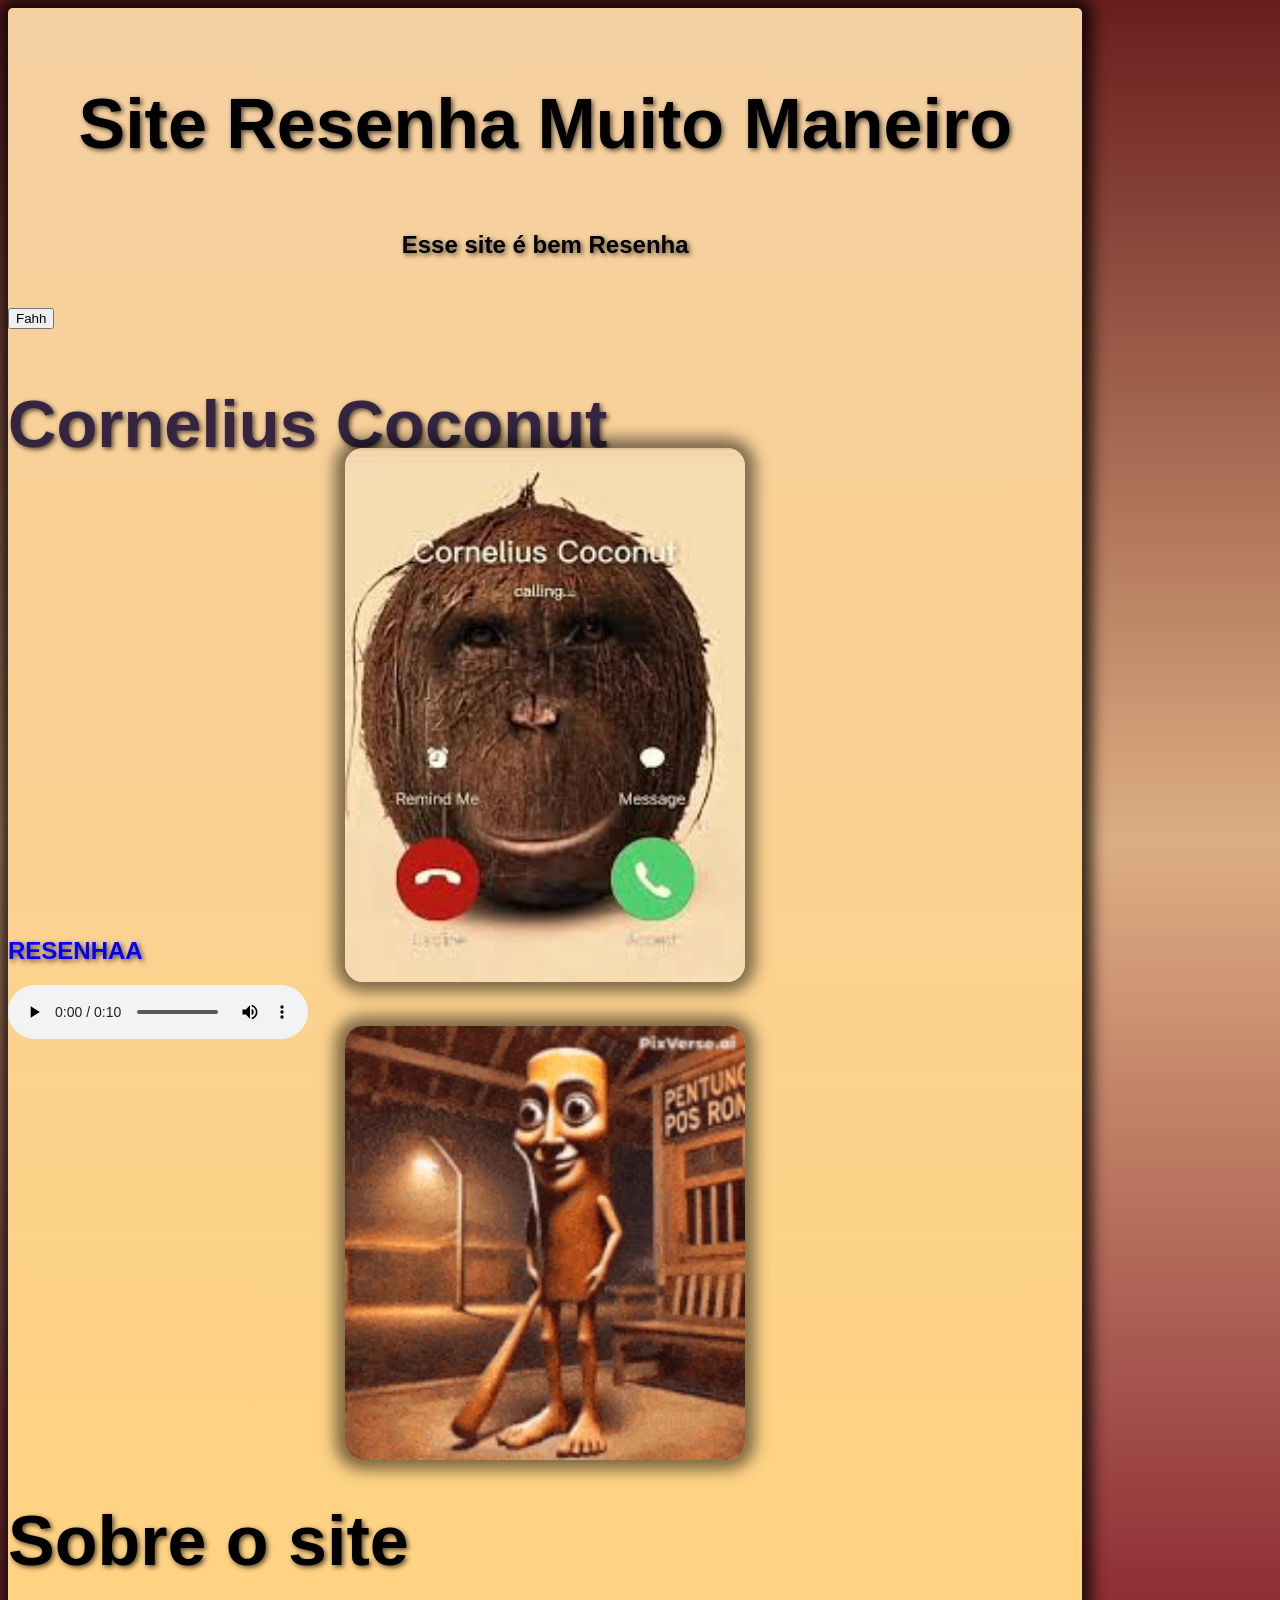
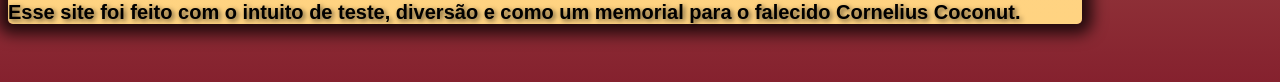
<file: index.html>
<!DOCTYPE html>
<html lang="pt-BR">
<head>
    <meta charset="UTF-8">
    <meta name="viewport" content="width=device-width, initial-scale=1.0">
    <link rel="stylesheet" href="style.css">
    <title>RESENHA</title>
</head>
<body>
    <div class="principal">
           <div class="divao">
        <div class="divinha">
            <h1>Site Resenha Muito Maneiro </h1>
            <h2>Esse site é bem Resenha</h2>
        </div>
           

    </div>


      <audio id="meuAudio">
        <source src="audios\faaah.mp3" type="audio/x-mp3">
        Seu navegador não suporta o elemento de áudio.
    </audio>

    <button onclick="tocarAudio()">Fahh</button>

    <h2 class="Cornelius" id="text">Cornelius Coconut</h2>
    <div class="Coconut">
        <a href="banana.html">
         <img src="images/images (6).jpg" alt="">
        </a>
    </div>
    
    <h2 class="batata">RESENHAA</h2>

    <audio id="rese" controls loop>
        <source src="audios\bandido-quer-67-resenha.mp3" type="audio/x-mp3">
    </audio>

    <script>
    document.addEventListener('click', function() {
        var audio = document.getElementById('rese');
        audio.muted = false;
        audio.play();
    }, { once: true }); // Executa apenas uma vez
</script>
<div class="sahur">
    <img src="images\tung-sahur-dance-tung-tung-tung-sahur.gif" alt="">
</div>


<h2 class="info">
    Sobre o site
    <p class="info2">
        Esse site foi feito com o intuito de teste, diversão e como um memorial para o falecido Cornelius Coconut.
    </p>
</h2>
    </div>
 

<script src="script.js"></script>




</body>
</html>
</file>
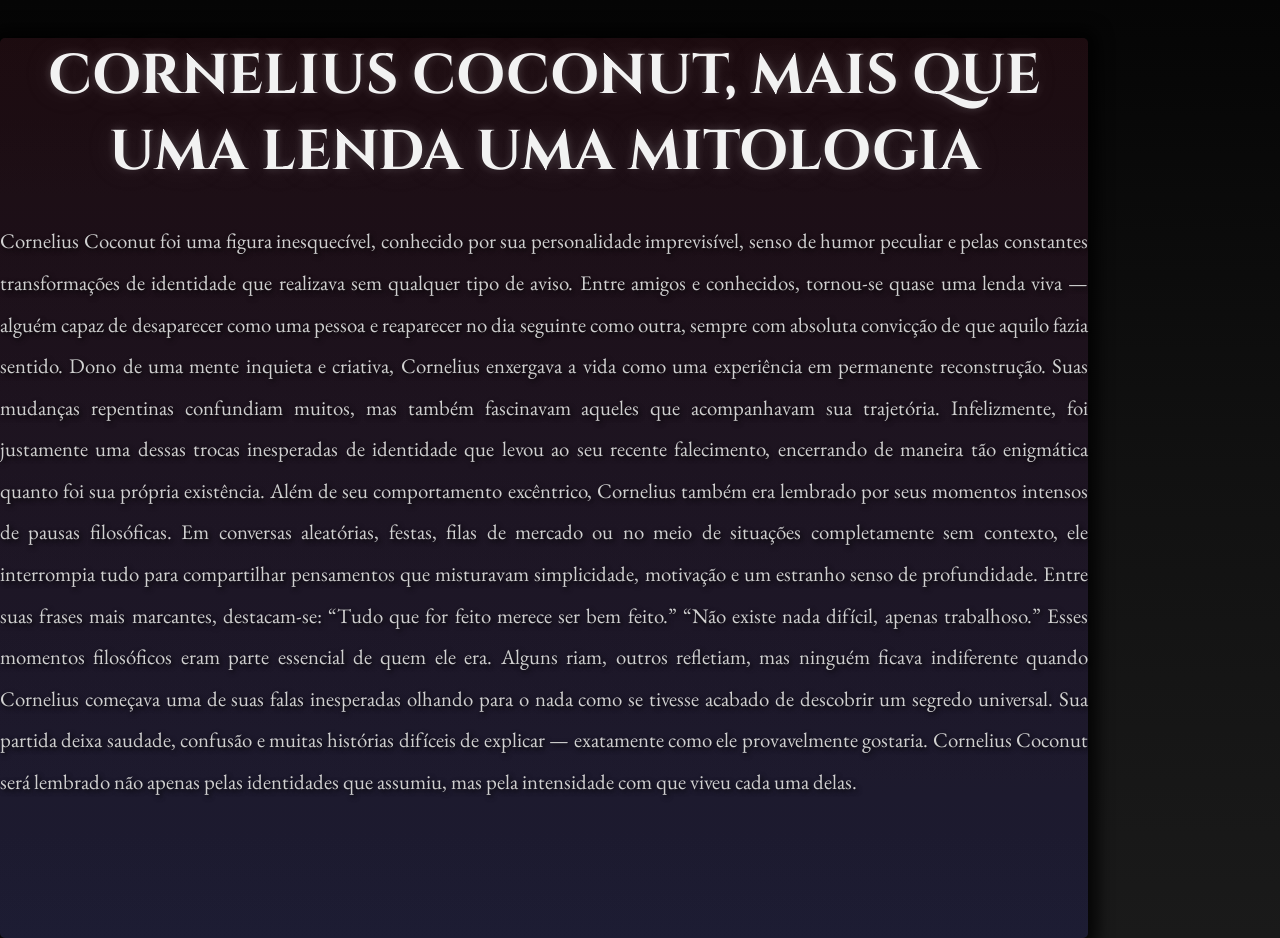
<file: banana.html>
<!DOCTYPE html>
<html lang="en">
<head>
    <meta charset="UTF-8">
    <meta name="viewport" content="width=device-width, initial-scale=1.0">
    <link rel="stylesheet" href="style2.css">
    <title>Document</title>
</head>
<body>
    <div class="principal">
        <h1>CORNELIUS COCONUT, MAIS QUE UMA LENDA UMA MITOLOGIA</h1>
      <div class="papaya">
            <p class="bio">Cornelius Coconut foi uma figura inesquecível, conhecido por sua personalidade imprevisível, senso de humor peculiar e pelas constantes transformações de identidade que realizava sem qualquer tipo de aviso.
         Entre amigos e conhecidos, tornou-se quase uma lenda viva — alguém capaz de desaparecer como uma pessoa e reaparecer no dia seguinte como outra, sempre com absoluta convicção de que aquilo fazia sentido.


        
         Dono de uma mente inquieta e criativa, Cornelius enxergava a vida como uma experiência em permanente reconstrução.
          Suas mudanças repentinas confundiam muitos, mas também fascinavam aqueles que acompanhavam sua trajetória. Infelizmente, foi justamente uma dessas trocas inesperadas de identidade que levou ao seu recente falecimento, encerrando de maneira tão enigmática quanto foi sua própria existência.


        Além de seu comportamento excêntrico, Cornelius também era lembrado por seus momentos intensos de pausas filosóficas.
         Em conversas aleatórias, festas, filas de mercado ou no meio de situações completamente sem contexto, ele interrompia tudo para compartilhar pensamentos que misturavam simplicidade, motivação e um estranho senso de profundidade.
          Entre suas frases mais marcantes, destacam-se:


        “Tudo que for feito merece ser bem feito.”


        “Não existe nada difícil, apenas trabalhoso.”



Esses momentos filosóficos eram parte essencial de quem ele era. Alguns riam, outros refletiam, mas ninguém ficava indiferente quando Cornelius começava uma de suas falas inesperadas olhando para o nada como se tivesse acabado de descobrir um segredo universal.

Sua partida deixa saudade, confusão e muitas histórias difíceis de explicar — exatamente como ele provavelmente gostaria. Cornelius Coconut será lembrado não apenas pelas identidades que assumiu, mas pela intensidade com que viveu cada uma delas.
</p>
      </div>
      
    </div>
   
</body>
</html>
</file>
<file: style.css>
body{
    font-family: "Comic Sans MS", "Comic Sans", cursive, sans-serif;
     background-image: linear-gradient(to bottom, rgb(105, 30, 30), rgb(221, 174, 130), rgb(133, 33, 46));
     text-shadow: 2px 2px 5px rgba(0, 0, 0, 0.658);
}


.principal{
    height: 100%;
    width: 85%;  
    background-image: linear-gradient(to bottom, rgb(245, 208, 161), rgb(255, 211, 129));
    margin: 0;
    justify-self: center;
    box-shadow: 0px 0px 15px 10px #000000c4;
    border-radius: 5px;
}
.divao{
        height: 60;
        width: 100%;
        background-color: rgba(127, 255, 212, 0);
        display: flex;
        flex-direction: column;
        align-items: center;
        justify-content: center;
}

.divinha{
    background-color: rgba(146, 40, 132, 0);
    border-radius: 2px;
    width: 1000px;
    height: 300px;
    display: flex;
    flex-direction: column;
    align-items: center;
    justify-content: center;
}

h1{
   color: rgb(0, 0, 0); 
   font-size: 70px;
}

.Cornelius{
    color: rgb(53, 37, 65);
    font-size: 67px;

    justify-self: center;
}

.batata{
    color: blue;
}

.Coconut{
    display: flex;       
    flex-direction: column;         /* Ativa o flexbox */
    justify-content: center;      /* Centraliza horizontalmente */
    align-items: center;          /* Centraliza verticalmente */
    height: 400px; 
}

.Cornelius span{
    display: inline-block;
    animation: jump 0.6s infinite ease-in-out;
    

}
/* Exemplo: Aumentar largura para 500px, altura ajusta automática */
img {
  width: 400px;
  height: auto;
  border-radius: 18px;
  box-shadow: 0px 0px 15px 10px #00000080;
}
.sahur{
     display: flex;       
    flex-direction: column;         /* Ativa o flexbox */
    justify-content: center;      /* Centraliza horizontalmente */
    align-items: center;          /* Centraliza verticalmente */
    height: 400px; 
}

.info{
    font-size: 70px;
    font-family: Arial, Helvetica, sans-serif;
    
}

.info2{
    font-size: 20px;
}

@keyframes jump {
    0%, 100% { transform: translateY(0); }
    50% { transform: translateY(-20px); } /* Altura do pulo */
    0% { color: #ff0000; }
    20% { color: #ff9900; }
    40% { color: #33ff00; }
    60% { color: #0099ff; }
    80% { color: #9900ff; }
    100% { color: #ff0000; }
}
</file>
<file: style2.css>
@import url('https://fonts.googleapis.com/css2?family=Cinzel:wght@400;700&family=EB+Garamond:ital,wght@0,400;1,400&display=swap');

body {
    margin: 0;
    padding: 0;
    background: linear-gradient(to bottom, #050505, #111, #1a1a1a);
    color: #d6d6d6;
    font-family: 'EB Garamond', serif;
    overflow-x: hidden;
    min-height: 100vh;
    position: relative;
}

.bio{
    font-size: 80px;
    
    
}

.papaya{
    display: flex;
    flex-direction: column;
    align-items: center;
    justify-content: center;
}

.principal{
    text-shadow: 2px 2px 5px #050505;
    height: 100vh;
    width: 85%;  
    background-image: linear-gradient(to bottom, rgba(63, 21, 31, 0.404), rgba(35, 34, 102, 0.336));
    margin: 0;
    justify-self: center;
    box-shadow: 0px 0px 15px 10px #000000c4;
    border-radius: 5px;
}
/* Fundo sombrio animado */
body::before {
    content: "";
    position: fixed;
    inset: 0;
    background: url('https://img.freepik.com/vetores-gratis/assustador-fundo-realista-de-halloween_33099-1052.jpg?semt=ais_hybrid&w=740&q=80')
        center/cover no-repeat;
    opacity: 0.08;
    filter: grayscale(100%);
    z-index: -2;
}

/* Relâmpagos */
body::after {
    content: "";
    position: fixed;
    inset: 0;
    background: rgba(255,255,255,0);
    animation: thunder 8s infinite;
    z-index: -1;
    pointer-events: none;
}

@keyframes thunder {
    0%, 92%, 100% {
        background: rgba(255,255,255,0);
    }

    93% {
        background: rgba(255,255,255,0.25);
    }

    94% {
        background: rgba(255,255,255,0);
    }

    95% {
        background: rgba(255,255,255,0.4);
    }

    96% {
        background: rgba(255,255,255,0);
    }
}

.container {
    max-width: 900px;
    margin: 60px auto;
    padding: 40px;
    background: rgba(10, 10, 10, 0.75);
    border: 1px solid rgba(255,255,255,0.08);
    box-shadow:
        0 0 30px rgba(0,0,0,0.8),
        0 0 80px rgba(255,255,255,0.03);
    border-radius: 14px;
    backdrop-filter: blur(4px);
}

/* Nome principal */
h1 {
    font-family: 'Cinzel', serif;
    text-align: center;
    font-size: 3.5rem;
    color: #f2f2f2;
    margin-bottom: 10px;
    text-shadow:
        0 0 10px rgba(255,255,255,0.2),
        0 0 30px rgba(180,180,180,0.15);
}

/* Subtítulo */
.subtitle {
    text-align: center;
    color: #9e9e9e;
    font-style: italic;
    margin-bottom: 40px;
    letter-spacing: 2px;
}

/* Texto */
.bio {
    font-size: 1.3rem;
    line-height: 2;
    text-align: justify;
    color: #d0d0d0;
}

/* Frases filosóficas */
.quote {
    margin: 35px 0;
    padding: 20px;
    border-left: 4px solid #7a7a7a;
    background: rgba(255,255,255,0.03);
    font-style: italic;
    color: #e5e5e5;
    position: relative;
    transition: 0.3s ease;
}

.quote:hover {
    transform: scale(1.02);
    background: rgba(255,255,255,0.06);
    box-shadow: 0 0 20px rgba(255,255,255,0.05);
}

/* Efeito de vela */
.candle {
    width: 14px;
    height: 80px;
    background: linear-gradient(to bottom, #d9d1b3, #8c7f5a);
    margin: 40px auto 10px;
    position: relative;
    border-radius: 4px;
    box-shadow: 0 0 10px rgba(255,255,180,0.2);
}

.candle::before {
    content: "";
    position: absolute;
    top: -20px;
    left: 50%;
    transform: translateX(-50%);
    width: 16px;
    height: 24px;
    background: radial-gradient(circle, #ffd36b 0%, #ff8c00 70%);
    border-radius: 50% 50% 50% 50%;
    animation: flame 1.2s infinite alternate ease-in-out;
    filter: blur(0.5px);
}

@keyframes flame {
    from {
        transform: translateX(-50%) scale(1) rotate(-2deg);
        opacity: 0.9;
    }

    to {
        transform: translateX(-50%) scale(1.1) rotate(2deg);
        opacity: 1;
    }
}

/* Rodapé dramático */
.footer {
    text-align: center;
    margin-top: 50px;
    color: #6e6e6e;
    font-size: 0.95rem;
    letter-spacing: 1px;
    opacity: 0.8;
}
</file>
